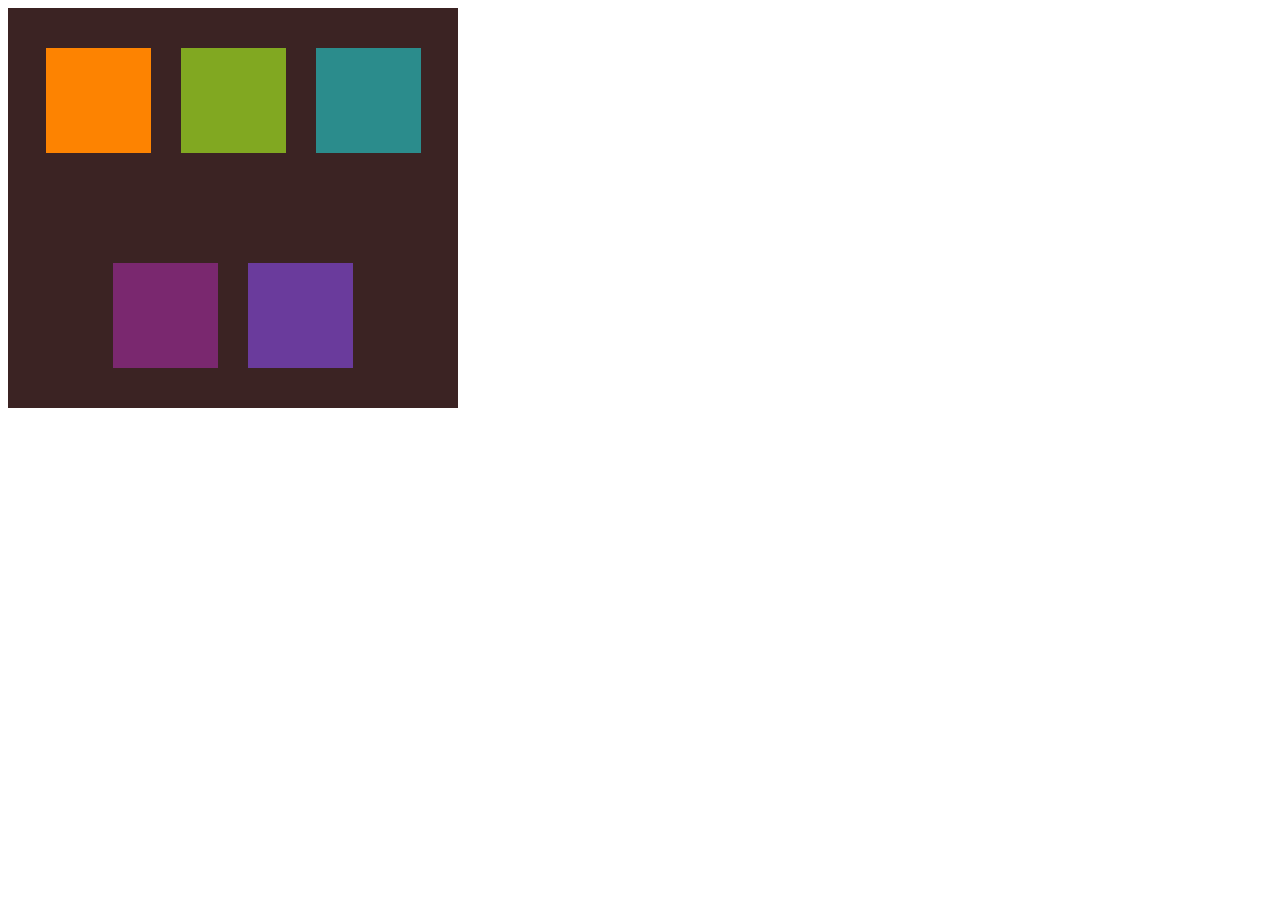
<file: Hcj/box.html>
<!DOCTYPE html>
<html>

<head>
    <title>
        Flexbox
    </title>
    <link href="box.css" type="text/css" rel="stylesheet" />
</head>

<body>

    <div id="outer-box">
        <div id="box1" class="box"></div>
        <div id="box2" class="box"></div>
        <div id="box3" class="box"></div>
        <div id="box4" class="box"></div>
        <div id="box5" class="box"></div>
       <!--id has top priroty-->
<!-- float is used to declear the sides of the elements
 use FLEX,WRAP,NOWRAP and use these  justify-content: space-around;,  gap: 30px;
 -->
    </div>


</body>

</html>
</file>
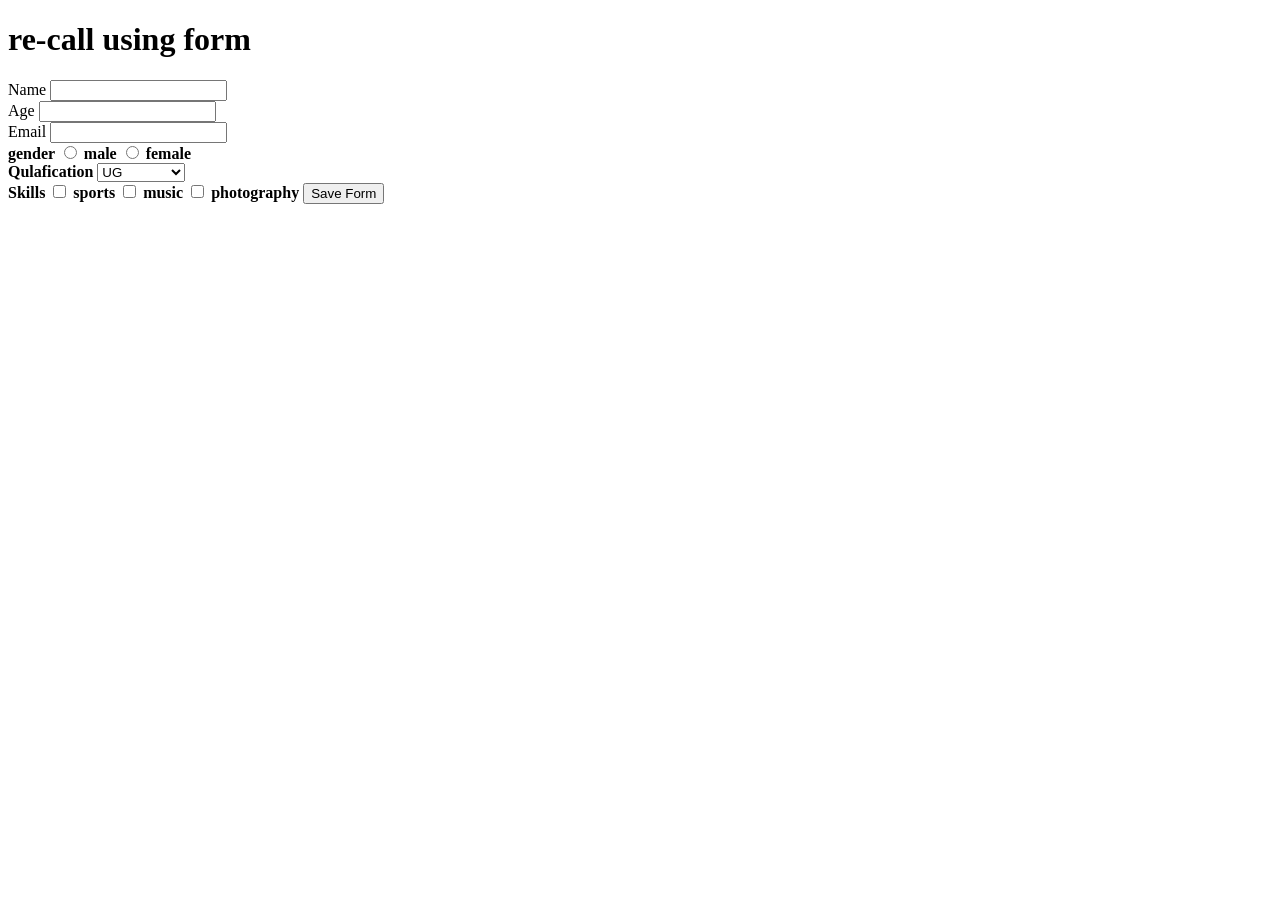
<file: Hcj/formcreation.html>
<!DOCTYPE html>

<head>
    <title>Form Creation</title>
</head>

<body>
    <h1>re-call using form </h1>
    <form>
        <label>Name </label>
        <input type="text"><br>
        <label>Age</label>
        <input type="number"><br>
        <label>Email</label><b>
            <input type="email"><br>


            <label>gender</label>
            <input type="radio" name="gender">
            <lable>male</lable>
            <input type="radio" name="gender">
            <lable for=gender>female</lable>
            <br>

            <label>Qulafication</label>
            <select>
                <option>UG</option>
                <option>PG</option>
                <option>10TH</option>
                <option>12TH</option>
                <option>DEPLOMA</option>
                <option>Others</option>
            </select><br>
            <label>Skills</label>
            <input type="checkbox" />
            <label>sports</label>
            <input type="checkbox" />
            <label>music</label>
            <input type="checkbox" />
            <label>photography</label>

            <input type="submit" value="Save Form" />



    </form>
</body>
</file>
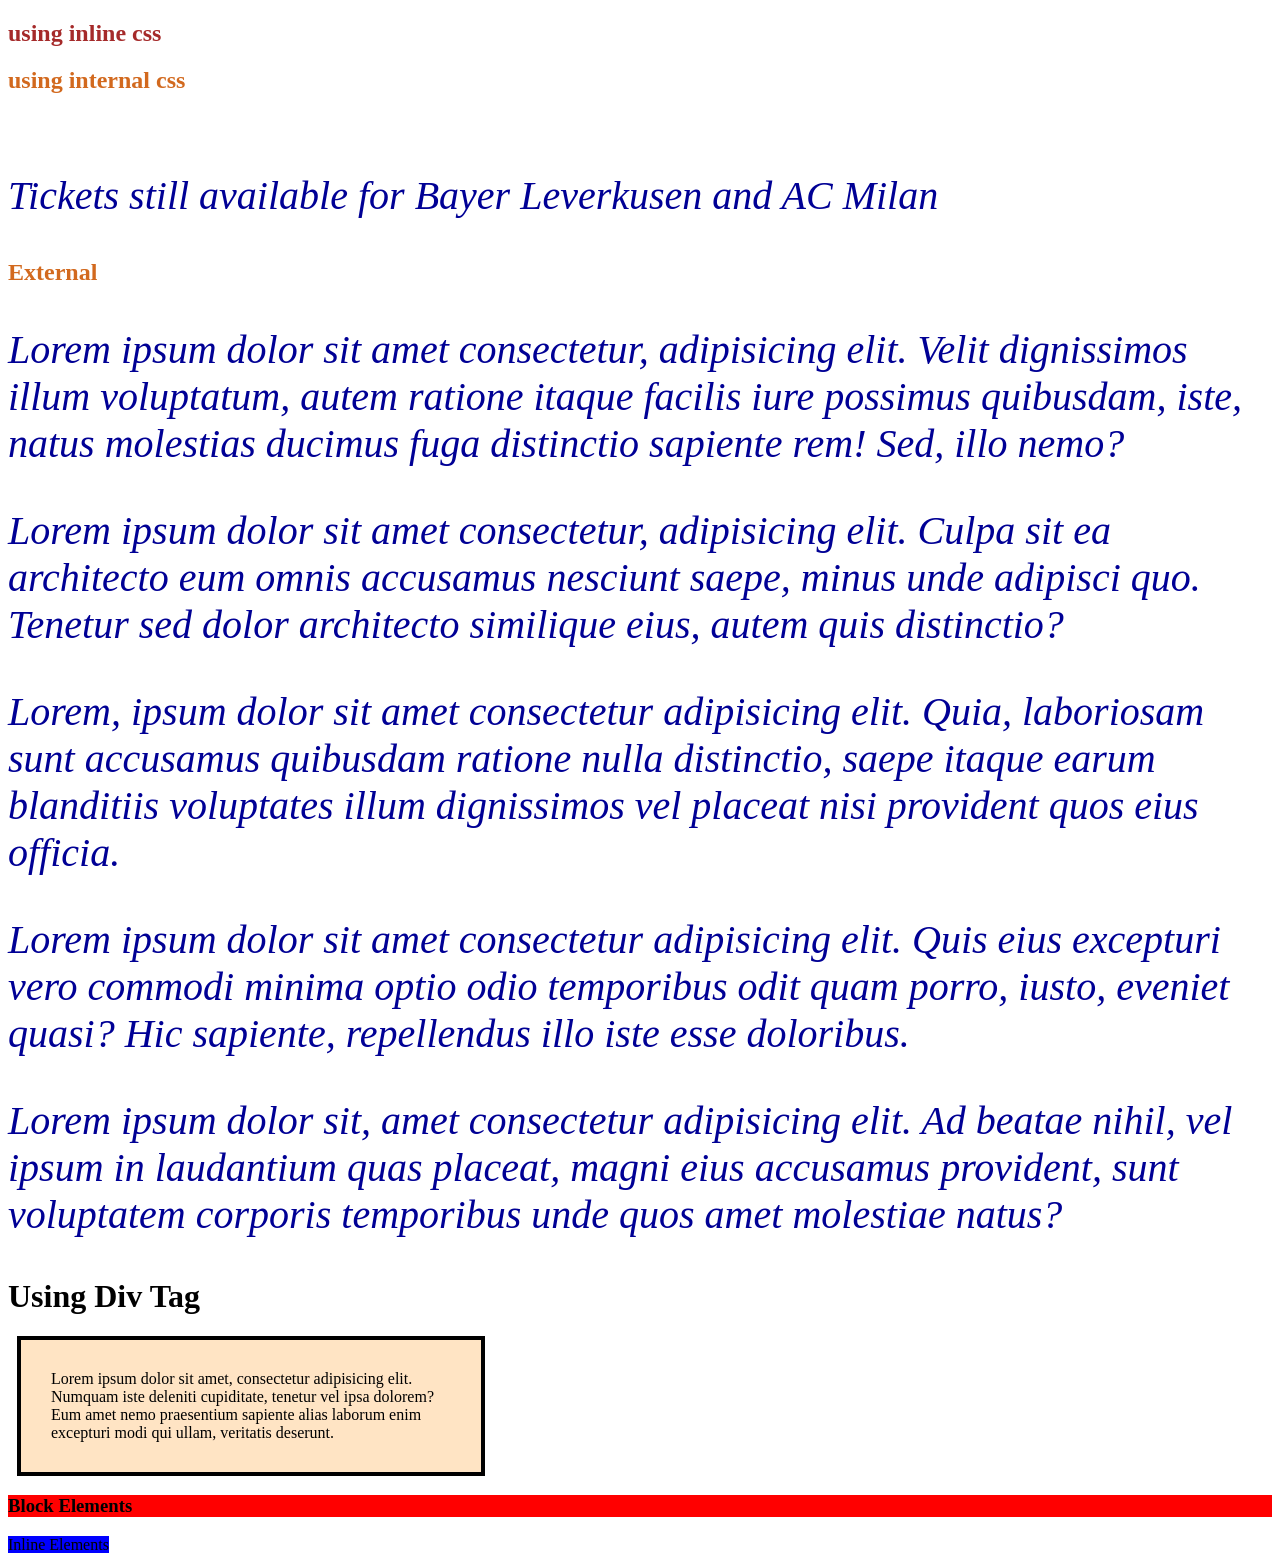
<file: Hcj/style.html>
<!DOCTYPE html>
<html>

<head>
    <title>External css</title>
    <style>
        h2 {
            color: chocolate;
        }
        p {
            font-size: 40px;
            font-style: oblique;
            color: rgb(0, 0, 149);
        }
        div{
            background-color: bisque;
            border: 4px solid ;
            width: 400px;
            padding: 30px;
            margin: 9px;
        }
    </style>
    <link href="C:\Users\Shree Richard\Documents\learnings\style.css" type="text/css" rel="stylesheet">
</head>

<body>
    <h2 style="color: brown;">using inline css</h2>
    <h2>using internal css</h2><br>
    <p>Tickets still available for Bayer Leverkusen and AC Milan</p>
    <!--comand tag here-->
    <h2 id="External">External</h2><!-- # = id selector , . = class selector-->
    <p class="para">Lorem ipsum dolor sit amet consectetur, adipisicing elit. Velit dignissimos illum voluptatum, autem
        ratione itaque facilis iure possimus quibusdam, iste, natus molestias ducimus fuga distinctio sapiente rem! Sed,
        illo nemo? </p>
    <p class="para">Lorem ipsum dolor sit amet consectetur, adipisicing elit. Culpa sit ea architecto eum omnis
        accusamus nesciunt saepe, minus unde adipisci quo. Tenetur sed dolor architecto similique eius, autem quis
        distinctio?</p>
    <p class="para">Lorem, ipsum dolor sit amet consectetur adipisicing elit. Quia, laboriosam sunt accusamus quibusdam
        ratione nulla
        distinctio, saepe itaque earum blanditiis voluptates illum dignissimos vel placeat nisi provident quos eius
        officia.</p>
    <p class="para">Lorem ipsum dolor sit amet consectetur adipisicing elit. Quis eius excepturi vero commodi minima
        optio odio temporibus odit quam porro, iusto, eveniet quasi? Hic sapiente, repellendus illo iste esse doloribus.
    </p>
    <p class="para">Lorem ipsum dolor sit, amet consectetur adipisicing elit. Ad beatae nihil, vel ipsum in laudantium
        quas placeat, magni eius accusamus provident, sunt voluptatem corporis temporibus unde quos amet molestiae
        natus?</p>


    <h1> Using Div Tag</h1>
        <div>Lorem ipsum dolor sit amet, consectetur adipisicing elit.
             Numquam iste deleniti cupiditate, tenetur vel ipsa dolorem?
              Eum amet nemo praesentium sapiente alias laborum enim excepturi modi 
              qui ullam, veritatis deserunt.</div><!-- padding is a setting space-->

<h3 style="background-color: red;">
    Block Elements <!--block elements will take tital width oh of the line,there are h123456,div,table,ul,li -->
</h3>

<label style="background-color: blue;">Inline Elements</label><!-- inline elements can take needed spaces,there are img,a tag,br -->



















</body>

</html>
</file>
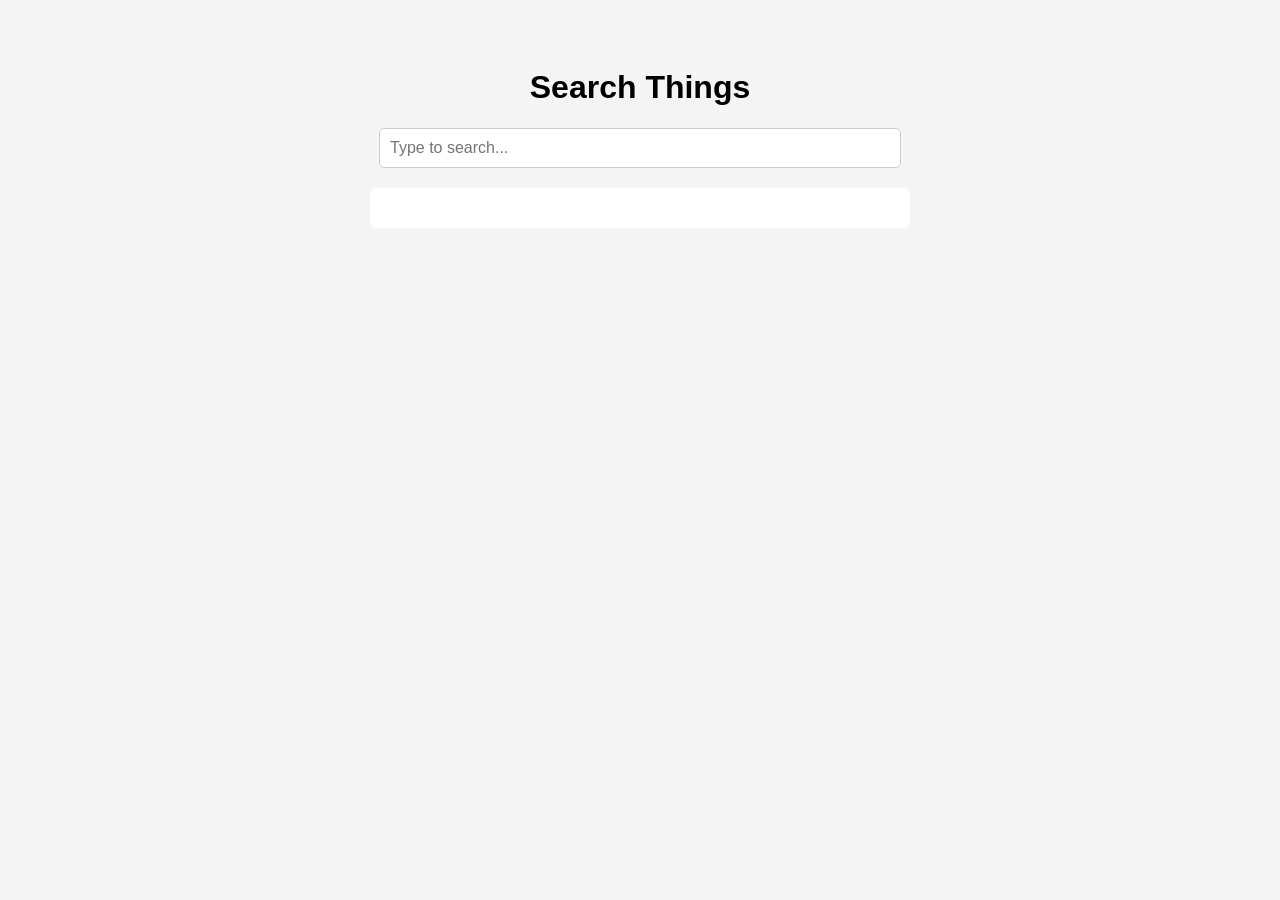
<file: Hcj/facebook/rtyuio.html>
<!DOCTYPE html>
<html lang="en">
<head>
  <meta charset="UTF-8">
  <title>Search Page</title>
  <style>
    body {
      font-family: Arial, sans-serif;
      padding: 40px;
      background-color: #f4f4f4;
    }
    h1 {
      text-align: center;
    }
    #searchBox {
      width: 100%;
      max-width: 500px;
      padding: 10px;
      font-size: 16px;
      margin: 20px auto;
      display: block;
      border: 1px solid #ccc;
      border-radius: 5px;
    }
    #results {
      max-width: 500px;
      margin: 0 auto;
      background: white;
      padding: 20px;
      border-radius: 5px;
    }
    .item {
      padding: 8px;
      border-bottom: 1px solid #eee;
    }
    .item:last-child {
      border-bottom: none;
    }
  </style>
</head>
<body>

  <h1>Search Things</h1>
  <input type="text" id="searchBox" placeholder="Type to search...">
  <div id="results"></div>

  <script>
    const items = [
      "Apple",
      "Banana",
      "Carrot",
      "Dragonfruit",
      "Eggplant",
      "Fig",
      "Grapes",
      "Honeydew",
      "Iceberg Lettuce",
      "Jackfruit"
    ];

    const searchBox = document.getElementById('searchBox');
    const resultsDiv = document.getElementById('results');

    searchBox.addEventListener('input', () => {
      const query = searchBox.value.toLowerCase();
      const filtered = items.filter(item => item.toLowerCase().includes(query));
      resultsDiv.innerHTML = filtered.map(item => `<div class="item">${item}</div>`).join('');
    });
  </script>

</body>

</html>
</file>
<file: Hcj/box.css>
#outer-box {
    height: 400px;
    width: 450px;
    background-color: rgb(59, 35, 35);
    display: flex;
    flex-wrap:wrap;
    gap: 30px;
    justify-content: center;
    align-items: center;

}
.box{
     height: 105px;
    width: 105px;

}

#box1{
    
    background-color: rgb(253, 131, 1);
}

#box2{
   background-color: rgb(129, 168, 33);
}

#box3{
    
    background-color: rgb(43, 140, 140);
}

#box4{
   
    background-color: rgb(122, 40, 111);
}

#box5{
    height: 105px;
    width:105px;
    background-color: rgb(106, 59, 156);
}
</file>
